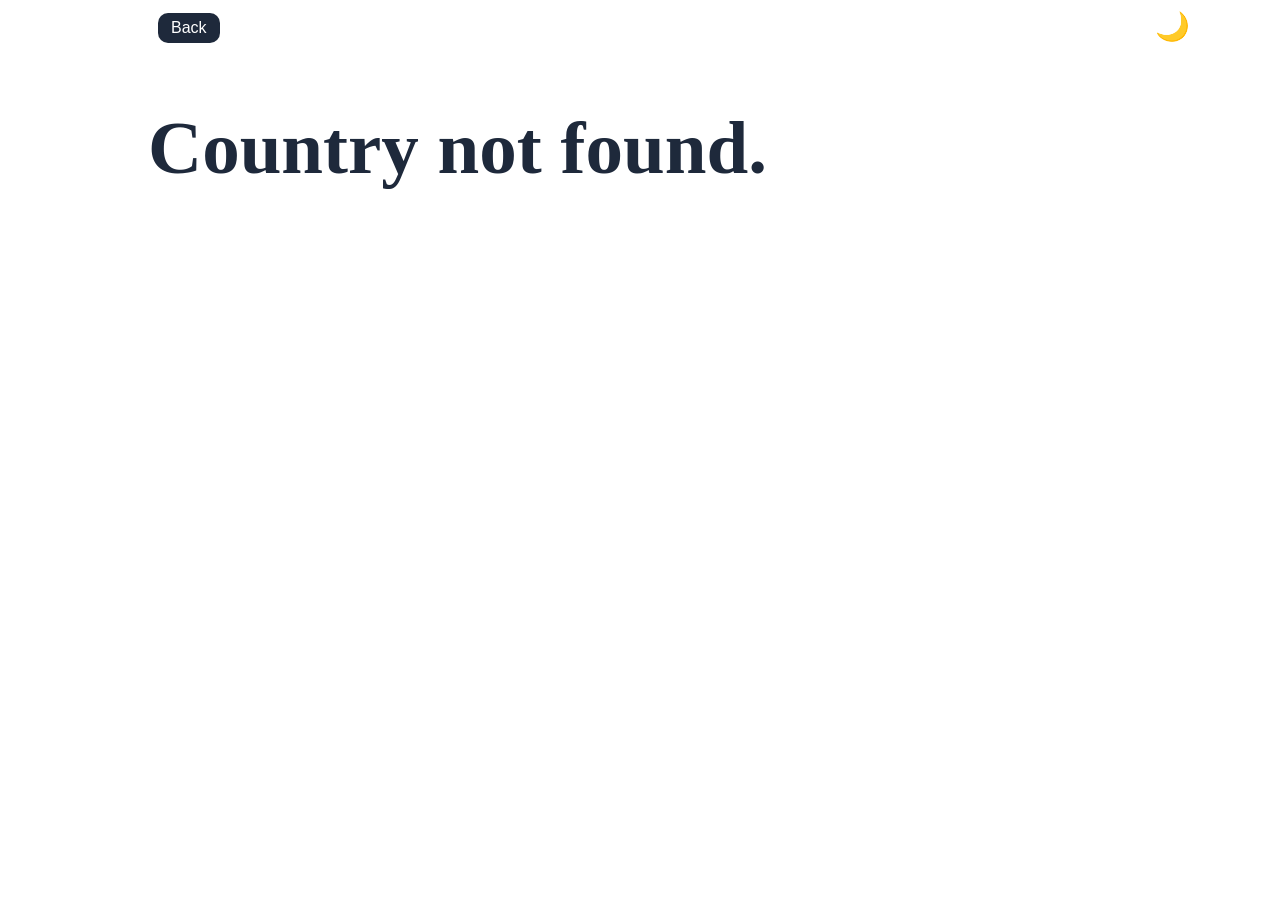
<file: country.html>
<!DOCTYPE html>
<html lang="en">
<head>
    <meta charset="UTF-8">
    <meta name="viewport" content="width=device-width, initial-scale=1.0">
    <title>Country Details</title>
    <link rel="stylesheet" href="country.css">
    <link rel="icon" href="favicon.png" type="image/png">
</head>
<body>
    <section>
        <button id="backBtn">Back</button>
        <a href="#" id="themeToggle">🌙</a>
    </section>
    
    <div id="countryDetails"></div>

    <script src="country.js"></script>
</body>
</html>
</file>
<file: country.css>
button {
    background-color: #1e293b;
    color: white;
    border: none;
    padding: 6px 13px;
    font-size: 16px;
    cursor: pointer;
    border-radius: 10px;
    margin: 5px 150px 0px;
    transition: all 0.4s ease;
}
button:hover {
    transform: translateY(-2px) scale(1.01);
    background-color: rgba(28, 39, 94, 0.878);
    color: black;
    font-size: 19px;
}
body.dark button{
    background-color: #121212;
    border: 1px solid white;
    color: white;
}
body.dark button:hover {
    background-color:#121212 ;
    color: white;
}
body.dark #countryDetails h1{
    color: aliceblue;
}
body.dark #countryDetails img{
    border: 2px solid aliceblue;
}
body.dark #countryDetails p{
    color: aliceblue;
}
#countryDetails {
    width: 1200px;
    margin: 0px 140px;
    padding-right: 0px;
    font-size: 50px;
    /* text-align: center; */
    font-family: Georgia, serif;
    color: #1e293b;
    position: relative;
}

#countryDetails h1 {
    font-size: 44px;
    font-family: 'Gill Sans', 'Gill Sans MT', Calibri, 'Trebuchet MS', sans-serif;
    color: rgba(28, 39, 94, 0.878);
    margin-bottom: 1px;
    margin-left: 30px;
}
#countryDetails img {
    width: 420px;
    height: 200px;
    object-fit: cover;
    border-radius: 10px;
    margin: 20px 0px 4px 130px;
    border: 2px solid rgba(28, 39, 94, 0.878);;
}
#countryDetails p {
    font-size: 22px;
    font-family: Verdana, Geneva, Tahoma, sans-serif;
    /* color: rgba(28, /39, 94, 0.878); */
    margin: 3px 0px 3px 150px;
    text-transform: uppercase;
    letter-spacing: 3px;
}
strong {
    font-size: 18px;
    font-weight: 200;
    letter-spacing: normal;
    text-transform: lowercase;
    line-height: 1.6;
    /* margin-right: 90px; */
    width: 750px;
    /* color: rgba(28, 39, 94, 0.878); */
}
#themeToggle {
    position: absolute;
    top: 10px;
    right: 90px;
    /* background-color: transparent; */
    border: none;
    cursor: pointer;
    font-size: 28px;
    color: #1e293b;
    text-decoration: none;
}
body.dark {
    background-color: #121212;
    color: white;
}
@media (max-width: 600px) {
    button{
        left: 3px;
        margin-left: 7px;
    }
    #themeToggle {
        font-size: 20px;
        right: 20px;
    }
    #countryDetails {
        width: 100%;
        margin: 0;
        padding: 0;
    }
    #countryDetails h1 {
        font-size: 35px;
        margin-left: 20px;
    }
    #countryDetails img {
        width: 100%;
        height: auto;
        margin: 20px 0;
    }
    #countryDetails p {
        font-size: 14px;
        margin-left: 20px;
        margin-bottom: 8px;
        line-height: 1.6;
    }
    strong {
        font-size: 14px;
    }
}
</file>
